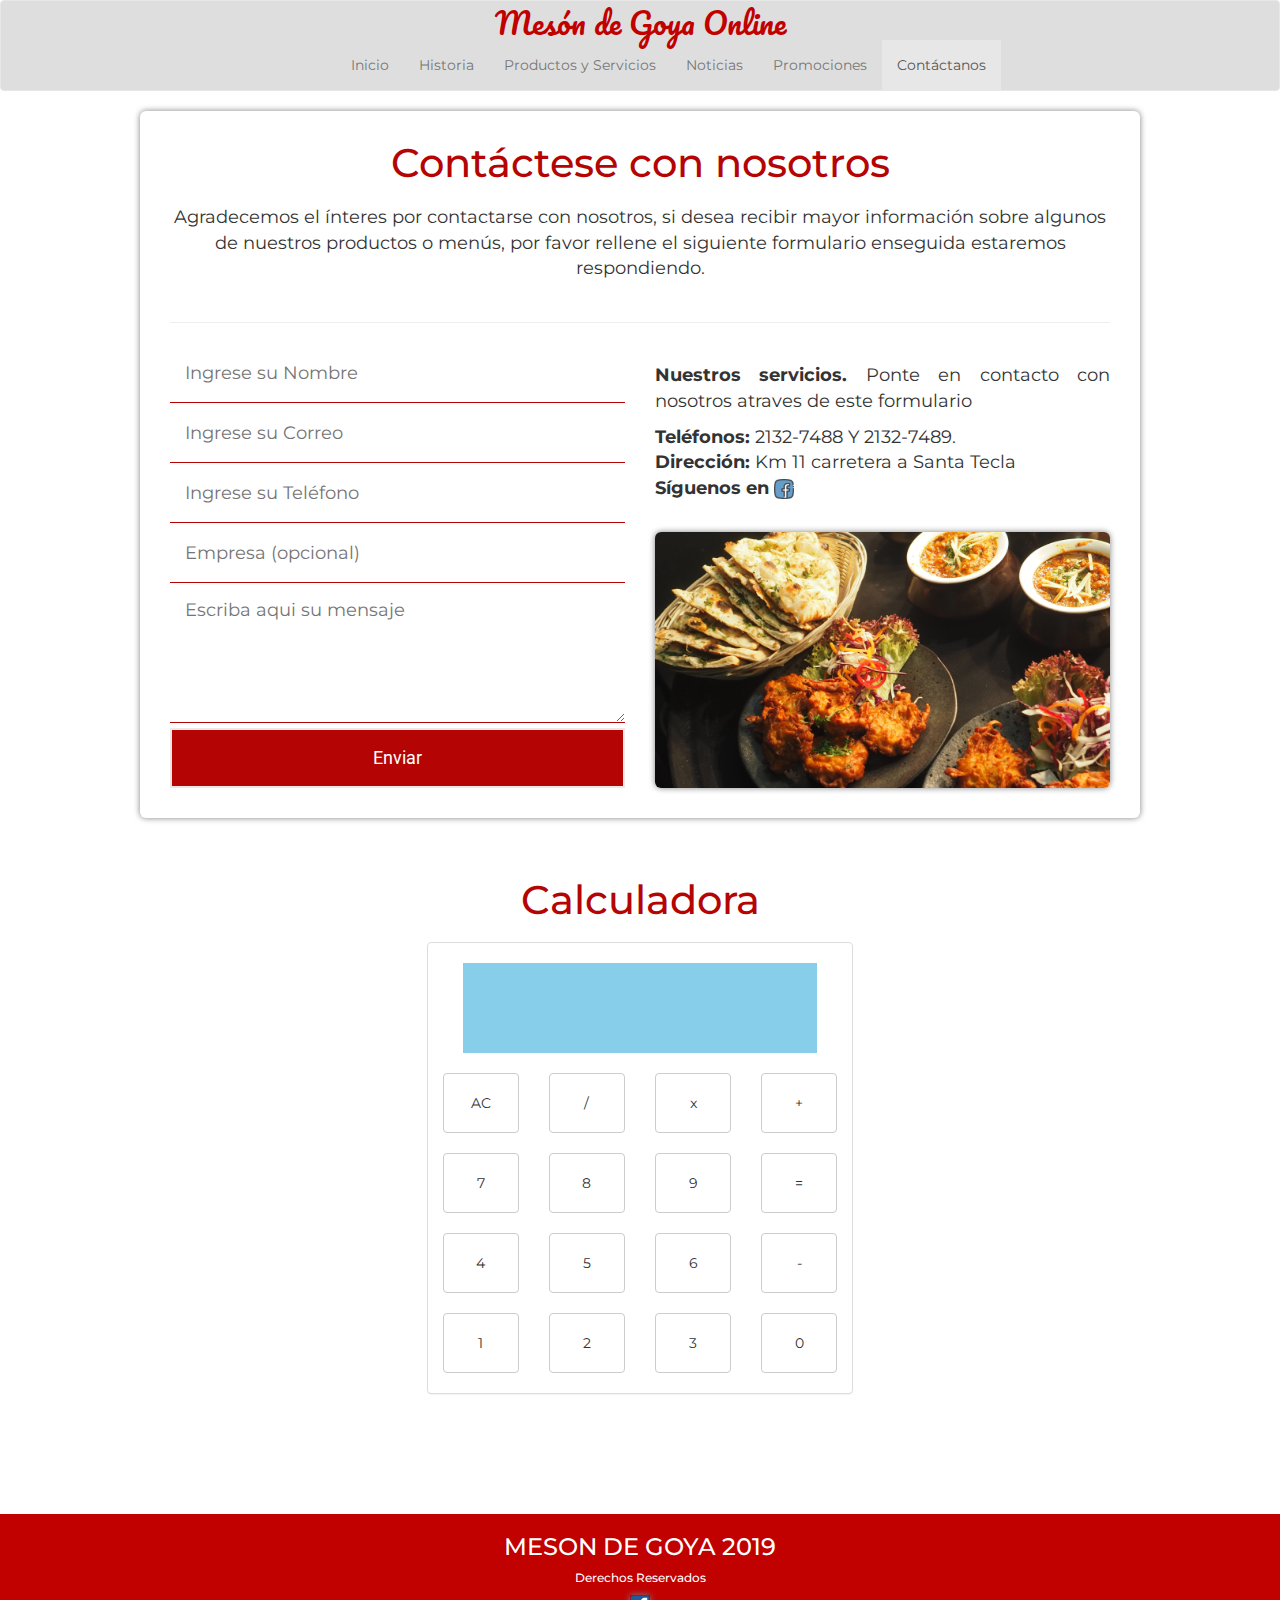
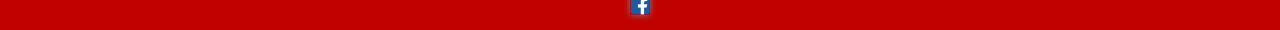
<file: html/contacto.html>
<!DOCTYPE html>
<html lang="es">
<meta charset="utf-8">
<head>
	<title>Formulario de Envio</title>
	<meta name="viewport" content="width=device-width, user-scalable=no, initial-scale=1.0, maximum-scale=1.0, minimum-scale=1.0">
	<link rel="stylesheet" href="../plugins/bootstrap/css/bootstrap.css">
	<script src="https://ajax.googleapis.com/ajax/libs/jquery/3.2.1/jquery.min.js"></script>
	<script src="../plugins/bootstrap/js/bootstrap.js"></script>
	<link rel="stylesheet" type="text/css" href="../css/contacto.css">
	<script type="text/javascript" src="../javascript/contacto.js"></script>
	<link href="https://fonts.googleapis.com/css?family=Roboto&display=swap" rel="stylesheet">

</head>
<body onload="principal()">
	<nav class="navbar navbar-default">
  <div class="container-fluid">
  	<div class="row">
	   		<div class="col-xs-10 col-sm-12 text-center">
	  			<a href="#"><h2 class="textmeson">Mesón de Goya Online</h2></a>
	  		</div>
	    <!-- Brand and toggle get grouped for better mobile display -->
	    <div class="col-xs-2">
		    <div class="navbar-header">
			      <button type="button" class="navbar-toggle collapsed" data-toggle="collapse" data-target="#bs-example-navbar-collapse-1" aria-expanded="false">
			        <span class="sr-only">Botón de Navegación</span>
			        <span class="icon-bar"></span>
			        <span class="icon-bar"></span>
			        <span class="icon-bar"></span>
			      </button>
			</div>
		</div> 
	</div><!--Cierre Row-->
	<div class="row">
		<div class="col-xs-0 col-sm-1 col-md-2 col-lg-3"></div>
	    <!-- Collect the nav links, forms, and other content for toggling -->
	    <div class="collapse navbar-collapse" id="bs-example-navbar-collapse-1">
	    	<div class="col-xs-12 col-sm-10 col-md-9 col-lg-8">
		    	<ul class="nav navbar-nav">
			       	<li><a href="../index.html">Inicio</a></li>
			        <li><a href="../html/historia.html">Historia</a></li>
			        <li><a href="../html/servi.html">Productos y Servicios</a></li>
					<li><a href="../html/noticias.html">Noticias</a></li>
					<li><a href="../html/promociones.html">Promociones</a></li>
					<li class="active"><a href="">Contáctanos</a></li>
				</ul>
			</div>
	    </div><!-- /.navbar-collapse -->
    </div><!--Cierre Row-->
  </div><!-- /.container-fluid -->
</nav>
</header>
	<div class="container">
		<form method="post" onsubmit="return validaremailyformulario();">
			<h2 class="tittle">Contáctese con nosotros</h2>
			<p class="intro">Agradecemos el ínteres por contactarse con nosotros, si desea recibir mayor información sobre algunos de nuestros productos o menús, por favor rellene el siguiente formulario enseguida estaremos respondiendo.</p>
			<hr>

			<div class="row">
				<div class="col-xs-12 col-sm-6 col-md-6 col-lg-6">
					<input type="text" name="nombre" minlength="3" maxlength="45" id="nombre" placeholder="Ingrese su Nombre"  required onkeypress=" return soloLetras(event)" onpaste="return false">
					<input type="email" name="email" id="email" maxlength="100"  placeholder="Ingrese su Correo" required onpaste="return false">
					<input type="text" name="telefono" id="telefono" placeholder="Ingrese su Teléfono" required onkeypress=" return solonumeros(event)" onpaste="return false" maxlength="8" minlength="8" pattern="[0-9]{8}">
					<input type="text" name="empresa" minlength="3" maxlength="60" placeholder="Empresa (opcional)" onpaste="return false" onkeypress=" return asunto(event)">
					<textarea name="mensaje" minlength="3" maxlength="10000" placeholder="Escriba aqui su mensaje" required></textarea>
					<input type="submit" value="Enviar" id="boton" name="boton" >
                </div>
                <div class="col-xs-12 col-sm-6 col-md-6 col-lg-6">
                	<br>
                	<p class="info">
                		<strong>Nuestros servicios.</strong> Ponte en contacto con nosotros atraves de este formulario
                	</p>
                	<p class="info">
                		<strong>Teléfonos: </strong>2132-7488 Y 2132-7489.
                		<br>
                		<strong>Dirección: </strong>Km 11 carretera a Santa Tecla
                		<br>
                		<strong>Síguenos en </strong><a href="https://www.facebook.com/mdgoya/" target="_blank"><img src="../img/facebook2.png" class="img1"></a>
                	</p>
                	<br>
                	<img src="../img/for.jpg"alt="Restaurante-Escuela Meson de Goya"  class="img-rounded img-responsive">
                </div>
            </div>
         </form>
	</div>
	
	<br><br><br>
<!----------------------|Calculadora hecha en javascript|--------------------------->
<div class="container">
	<div class="row">
		<div class="col-xs-12">
			<h2 class="tittle">Calculadora</h2>
		</div>
	</div>
</div>
	<div class="container-fluid">
		<div class="row">
				<div class="col-xs-1 col-sm-1 col-md-3 col-lg-4"></div>
                  
				<div class="calcu panel panel-default col-xs-10 col-sm-10 col-md-6 col-lg-4" >

					<div class="row">
						<br>

						<div class="col-xs-1 col-sm-1 col-md-1 col-lg-1"></div>

						<div class="col-xs-10 col-sm-10 col-md-10 col-lg-10 pantalla0 ">
							<label class="pantalla" id="pantalla"></label>
						</div>

						<div class="col-xs-1 col-sm-1 col-md-1 col-lg-1"></div>

					</div>
					<br>
					<div class="row">
						<div class="col-md-3 col-lg-3 col-xs-3 col-sm-3">
							<input type="button" id="ac" value="AC" class="btn btn-default">
						</div>
						<div class="col-md-3 col-lg-3 col-xs-3 col-sm-3">
							<input type="button" id="divi" value="/" class="btn btn-default">
						</div>
						<div class="col-md-3 col-lg-3 col-xs-3 col-sm-3">
							<input type="button" id="multi" value="x" class="btn btn-default">
						</div>
						<div class="col-md-3 col-lg-3 col-xs-3 col-sm-3">
							<input type="button" id="mas" value="+" class="btn btn-default">
						</div>			
					</div>	
					<br>
					<div class="row">
						<div class="col-md-3 col-lg-3 col-xs-3 col-sm-3">
							<input type="button" id="siete" value="7" class="btn btn-default"
							>
						</div>
						<div class="col-md-3 col-lg-3 col-xs-3 col-sm-3">
							<input type="button" id="ocho" value="8" class="btn btn-default">
						</div>
						<div class="col-md-3 col-lg-3 col-xs-3 col-sm-3">
							<input type="button" id="nueve" value="9" class="btn btn-default">
						</div>
						<div class="col-md-3 col-lg-3 col-xs-3 col-sm-3">
							<input type="button" id="igual" value="=" class="btn btn-default"> 
						</div>				
					</div>
					<br>
					<div class="row">
						<div class="col-md-3 col-lg-3 col-xs-3 col-sm-3">
							<input type="button" id="cuatro" value="4" class="btn btn-default">
						</div>
						<div class="col-md-3 col-lg-3 col-xs-3 col-sm-3">
							<input type="button" id="cinco" value="5" class="btn btn-default">
						</div>
						<div class="col-md-3 col-lg-3 col-xs-3 col-sm-3">
							<input type="button" id="seis" value="6" class="btn btn-default">
						</div>
						<div class="col-md-3 col-lg-3 col-xs-3 col-sm-3">
							<input type="button" id="menos" value="-" class="btn btn-default">
						</div>				
					</div>
					<br>
					<div class="row">
						<div class="col-md-3 col-lg-3 col-xs-3 col-sm-3">
							<input type="button" id="uno" value="1" class="btn btn-default">
						</div>
						<div class="col-md-3 col-lg-3 col-xs-3 col-sm-3">
							<input type="button" id="dos" value="2" class="btn btn-default">
						</div>
						<div class="col-md-3 col-lg-3 col-xs-3 col-sm-3">
							<input type="button" id="tres" value="3" class="btn btn-default">
						</div>

						<div class="col-md-3 col-lg-3 col-xs-3 col-sm-3">
							<input type="button" id="cero" value="0" class="btn btn-default">
						</div>				
										
					</div>	
				
					<br>
						
				</div>				
					

				<div class="col-xs-1 col-sm-1 col-md-3 col-lg-4"></div>					
		</div>					
					
	</div>
	


	<br><br><br><br>
<footer class="container-fluid">
	<div class="row">
		<div class="col-xs-12">
			<h3>MESON DE GOYA 2019</h3>
			<h6>Derechos Reservados</h6>
			<a href="https://www.facebook.com/mdgoya/"><img src="../img/facebook.png" width="20px"></a>
		</div>
	</div>
</footer>

</body>
</html>
</file>
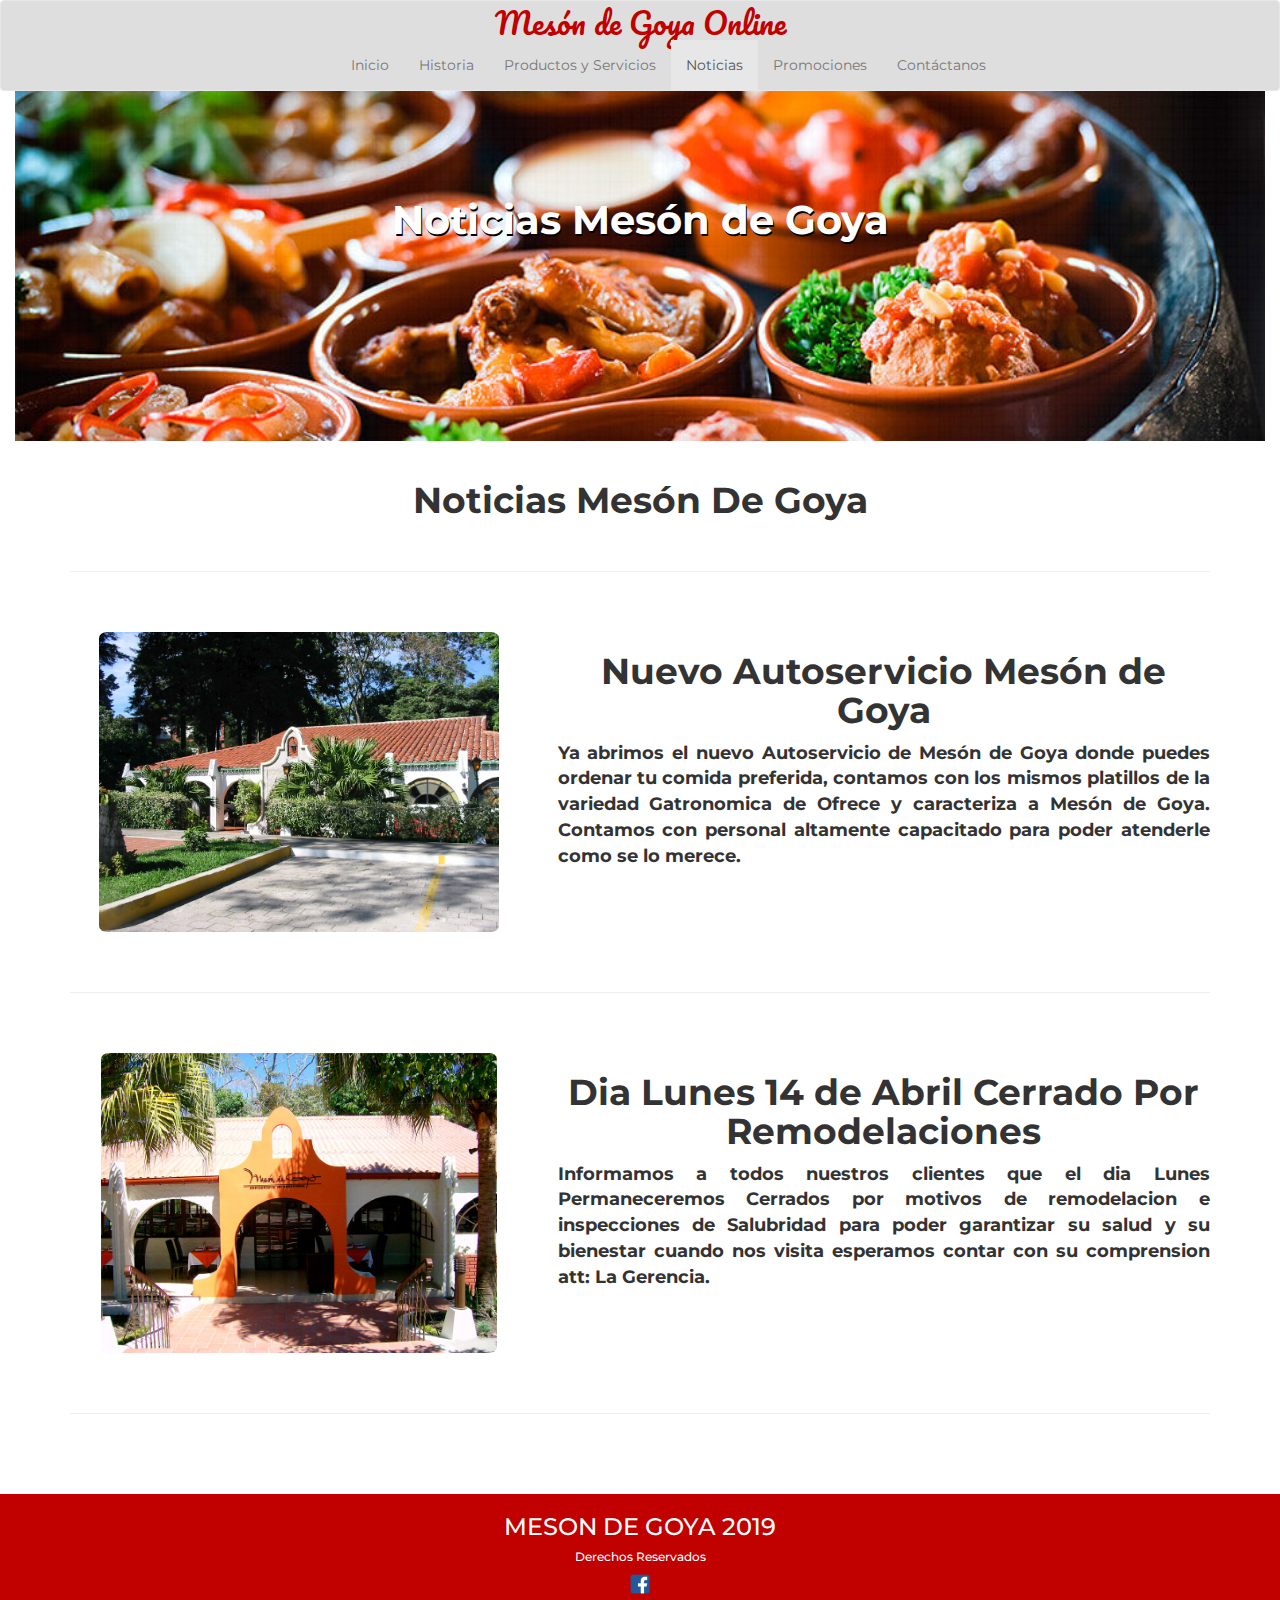
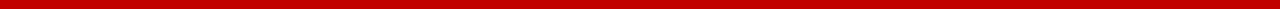
<file: html/noticias.html>
<!DOCTYPE html>
<html lang="es">
<head>
	<title>Noticias Mesón de Goya</title>
	<!--BOOTSTRAO FILES-->
	<meta name="viewport" content="width=device-width, user-scalable=no, initial-scale=1.0, maximum-scale=1.0, minimum-scale=1.0">
	<script src="https://ajax.googleapis.com/ajax/libs/jquery/3.2.1/jquery.min.js"></script>	
	<link rel="stylesheet" href="../plugins/bootstrap/css/bootstrap.css">
	<script src="../plugins/bootstrap/js/bootstrap.js"></script>
    <link href="https://fonts.googleapis.com/css?family=Roboto&display=swap" rel="stylesheet">
	<link rel="stylesheet" type="text/css" href="../css/noticias.css">	

</head>
<body>
<!--HEADER-->
<header>
<!--Menu-->
<nav class="navbar navbar-default">
  <div class="container-fluid">
  	<div class="row">
	   		<div class="col-xs-10 col-sm-12 text-center">
	  			<a href="#"><h2 class="textmeson">Mesón de Goya Online</h2></a>
	  		</div>
	    <!-- Brand and toggle get grouped for better mobile display -->
	    <div class="col-xs-2">
		    <div class="navbar-header">
			      <button type="button" class="navbar-toggle collapsed" data-toggle="collapse" data-target="#bs-example-navbar-collapse-1" aria-expanded="false">
			        <span class="sr-only">Botón de Navegación</span>
			        <span class="icon-bar"></span>
			        <span class="icon-bar"></span>
			        <span class="icon-bar"></span>
			      </button>
			</div>
		</div> 
	</div><!--Cierre Row-->
	<div class="row">
		<div class="col-xs-0 col-sm-1 col-md-2 col-lg-3"></div>
	    <!-- Collect the nav links, forms, and other content for toggling -->
	    <div class="collapse navbar-collapse" id="bs-example-navbar-collapse-1">
	    	<div class="col-xs-12 col-sm-10 col-md-9 col-lg-8">
		    	<ul class="nav navbar-nav">
			       	<li><a href="../index.html">Inicio</a></li>
			        <li><a href="../html/historia.html">Historia</a></li>
			        <li><a href="../html/servi.html">Productos y Servicios</a></li>
					<li class="active"><a href="">Noticias</a></li>
					<li><a href="../html/promociones.html">Promociones</a></li>
					<li><a href="../html/contacto.html">Contáctanos</a></li>	
				</ul>
			</div>
	    </div><!-- /.navbar-collapse -->
    </div><!--Cierre Row-->
  </div><!-- /.container-fluid -->
</nav>
</header>
	<div class="container-fluid">
		<div class="row">
			<div class="col-lg-12 col-md-12 col-sm-12 col-xs-12">
				<section class="imagen">
					<div class="row">
						<div class="col-lg-12 col-md-12 col-sm-12 col-xs-12">
							<p align="center">
								<b>Noticias Mesón de Goya<b>
							</p>
						</div>
					</div>
				</section>
			</div>
		</div>
	</div>

<br>

<div class="container">
	<main>
	
	<p><center><h1><b>Noticias Mesón De Goya</b></h1><center></p>	
	
	<br><hr><br><br>

	<div class="row">
		<div class="col-lg-5 col-md-5 col-sm-12 col-xs-12 servi1">
			<img src="../img/noti1.jpg" width="'100%">
		</div>
		<div class="col-lg-7 col-md-7 col-sm-12 col-xs-12">
		<h1><b>Nuevo Autoservicio Mesón de Goya</b></h1>
		<p class="servi2">Ya abrimos el nuevo Autoservicio de Mesón de Goya donde puedes
		ordenar tu comida preferida, contamos con los mismos platillos de la variedad 
		Gatronomica de Ofrece y caracteriza a Mesón de Goya. Contamos con personal altamente
		capacitado para poder atenderle como se lo merece.</p>
		</div>
	</div>

	<br><br><hr><br><br>

	<div class="row">
		<div class="col-lg-5 col-md-5 col-sm-12 col-xs-12 servi1">
			<img src="../img/noti2.jpg" width="'100%">
		</div>
		<div class="col-lg-7 col-md-7 col-sm-12 col-xs-12">
		<h1><b>Dia Lunes 14 de Abril Cerrado Por Remodelaciones</b></h1>
		<p class="servi2">Informamos a todos nuestros clientes que el dia Lunes Permaneceremos Cerrados
			por motivos de remodelacion e inspecciones de Salubridad para poder garantizar su salud 
			y su bienestar cuando nos visita esperamos contar con su comprension att: La Gerencia.</p>
		</div>
	</div>

	<br><br><hr><br><br>

	</main>
</div><!--Div de Container!-->
<footer class="container-fluid">
	<div class="row">
		<div class="col-xs-12">
			<h3>MESON DE GOYA 2019</h3>
			<h6>Derechos Reservados</h6>
			<a href="https://www.facebook.com/mdgoya/"><img src="../img/facebook.png" width="20px"></a>
		</div>
	</div>
</footer>
</body>
</html>
</file>
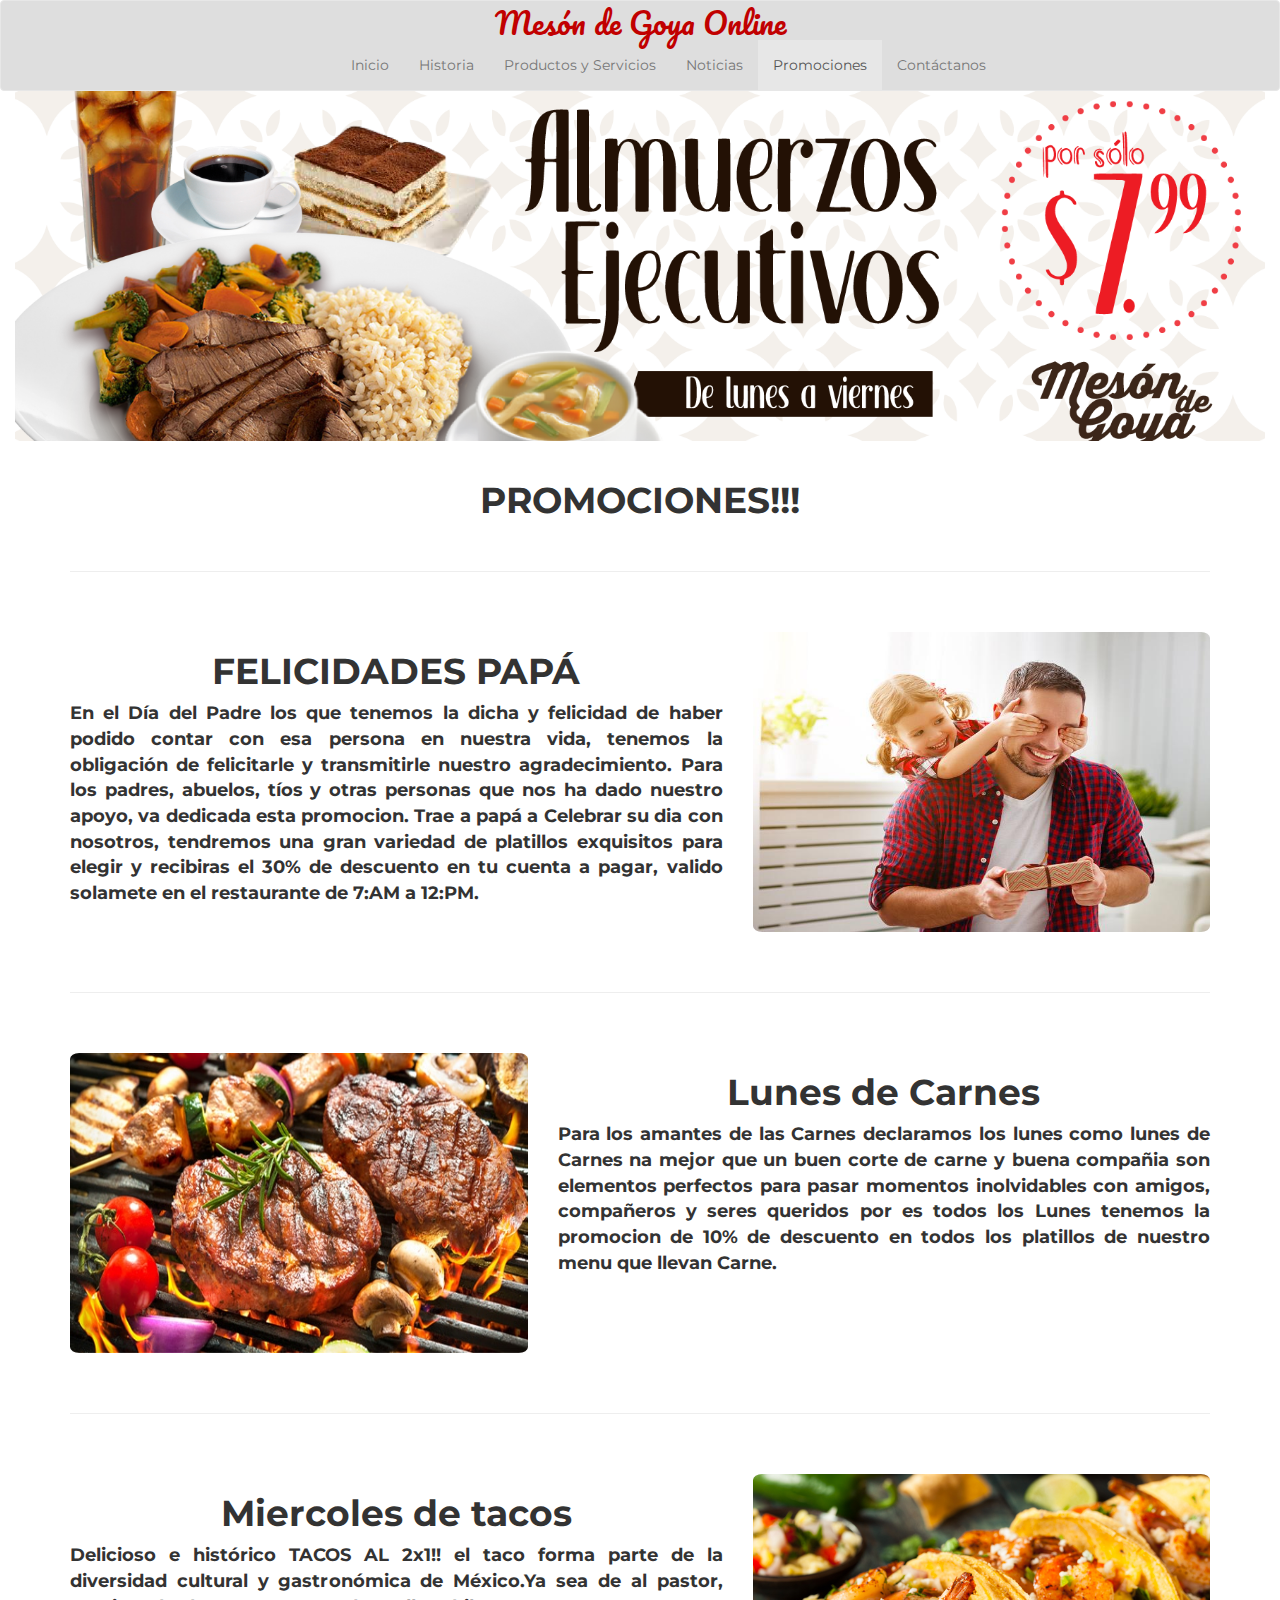
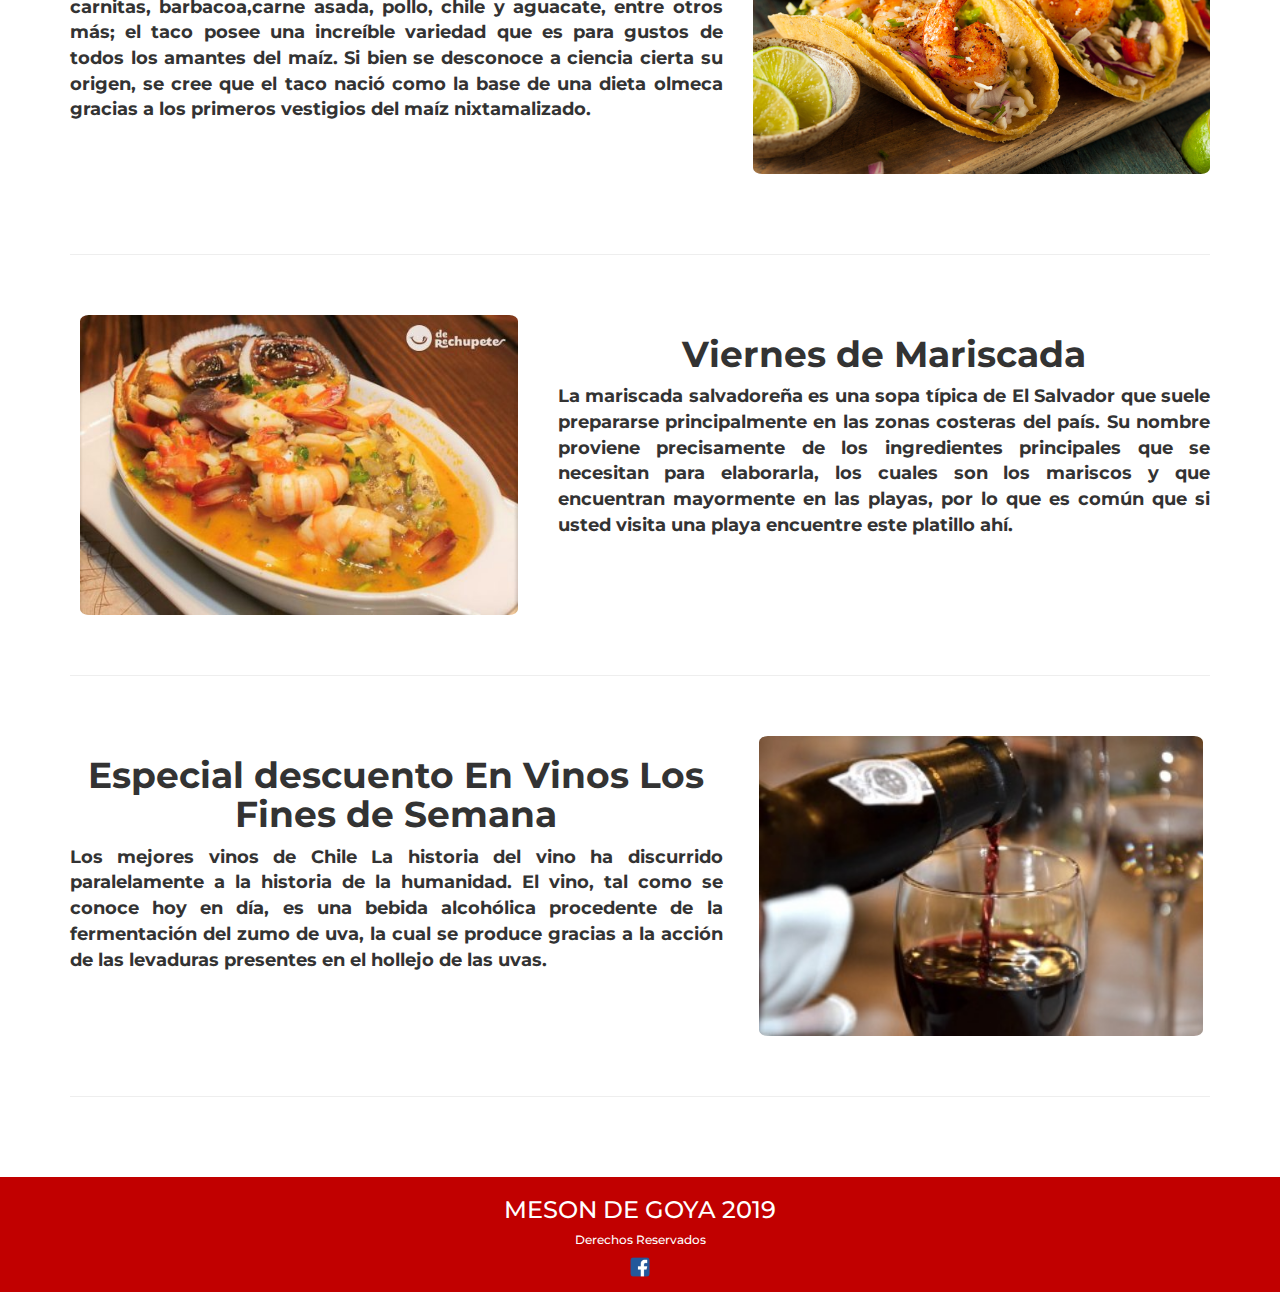
<file: html/promociones.html>
<!DOCTYPE html>
<html lang="es">
<head>
	<title>Promociones de Meson de Goya</title>
	<!--BOOTSTRAO FILES-->
	<meta name="viewport" content="width=device-width, user-scalable=no, initial-scale=1.0, maximum-scale=1.0, minimum-scale=1.0">
	<script src="https://ajax.googleapis.com/ajax/libs/jquery/3.2.1/jquery.min.js"></script>	
	<link rel="stylesheet" href="../plugins/bootstrap/css/bootstrap.css">
	<script src="../plugins/bootstrap/js/bootstrap.js"></script>
    <link href="https://fonts.googleapis.com/css?family=Roboto&display=swap" rel="stylesheet">
	<link rel="stylesheet" type="text/css" href="../css/promociones.css">	

</head>
<body>
<header>
<!--Menu-->
<nav class="navbar navbar-default">
  <div class="container-fluid">
  	<div class="row">
	   		<div class="col-xs-10 col-sm-12 text-center">
	  			<a href="#"><h2 class="textmeson">Mesón de Goya Online</h2></a>
	  		</div>
	    <!-- Brand and toggle get grouped for better mobile display -->
	    <div class="col-xs-2">
		    <div class="navbar-header">
			      <button type="button" class="navbar-toggle collapsed" data-toggle="collapse" data-target="#bs-example-navbar-collapse-1" aria-expanded="false">
			        <span class="sr-only">Botón de Navegación</span>
			        <span class="icon-bar"></span>
			        <span class="icon-bar"></span>
			        <span class="icon-bar"></span>
			      </button>
			</div>
		</div> 
	</div><!--Cierre Row-->
	<div class="row">
		<div class="col-xs-0 col-sm-1 col-md-2 col-lg-3"></div>
	    <!-- Collect the nav links, forms, and other content for toggling -->
	    <div class="collapse navbar-collapse" id="bs-example-navbar-collapse-1">
	    	<div class="col-xs-12 col-sm-10 col-md-9 col-lg-8">
		    	<ul class="nav navbar-nav">
			       	<li><a href="../index.html">Inicio</a></li>
			        <li><a href="../html/historia.html">Historia</a></li>
			        <li><a href="../html/servi.html">Productos y Servicios</a></li>
					<li><a href="../html/noticias.html">Noticias</a></li>
					<li class="active"><a href="">Promociones</a></li>
					<li><a href="../html/contacto.html">Contáctanos</a></li>	
				</ul>
			</div>
	    </div><!-- /.navbar-collapse -->
    </div><!--Cierre Row-->
  </div><!-- /.container-fluid -->
</nav>
</header>

	<div class="container-fluid">
		<div class="row">
			
			<div class="col-lg-12 col-md-12 col-sm-12 col-xs-12">
				<section class="imagen">
					<div class="row">
						<div class="col-lg-12 col-md-12 col-sm-12 col-xs-12">
						</div>
					</div>
				</section>
			</div>
		</div>
	</div>

<br>

<div class="container">
	<main>
	
	<p><center><h1><b>PROMOCIONES!!!<b></h1><center></p>
	
	<br><hr><br><br>

	<div class="row">
		<div class="col-lg-7 col-md-7 col-sm-12 col-xs-12">
			<h1><b>FELICIDADES PAPÁ</b></h1>
			<p class="servi2">En el Día del Padre los que tenemos la dicha y felicidad de haber podido contar con esa 
			persona en nuestra vida, tenemos la obligación de felicitarle y transmitirle nuestro agradecimiento.
			Para los padres, abuelos, tíos y otras personas que nos ha dado nuestro apoyo, va dedicada esta promocion.
			Trae a papá a Celebrar su dia con nosotros, tendremos una gran variedad de platillos exquisitos para elegir y 
			recibiras el 30% de descuento en tu cuenta a pagar, valido solamete en el restaurante de 7:AM a 12:PM.</p>
		</div>
			<div class="col-lg-5 col-md-5 col-sm-12 col-xs-12 servi1">
			<img src="../img/prom2.jpg" width="100%">
		</div>
	</div>
	<br><br><hr><br><br>

	<div class="row">
		<div class="col-lg-5 col-md-5 col-sm-12 col-xs-12 servi1">
			<img src="../img/prom3.jpg" width="100%">
		</div>
		<div class="col-lg-7 col-md-7 col-sm-12 col-xs-12">
			<h1><b>Lunes de Carnes</b></h1>
			<p class="servi2">Para los amantes de las Carnes declaramos los lunes como lunes de Carnes
			na mejor que un buen corte de carne y buena compañia son elementos perfectos para pasar 
			momentos inolvidables con amigos, compañeros y seres queridos por es todos los Lunes tenemos
			la promocion de <b>10%</b> de descuento en todos los platillos de nuestro menu que llevan Carne.</p>
		</div>
	</div>
	<br><br><hr><br><br>

	<div class="row">
		<div class="col-lg-7 col-md-7 col-sm-12 col-xs-12">
			<h1><b>Miercoles de tacos</b></h1>
			<p class="servi2">Delicioso e histórico <b>TACOS AL 2x1!!</b> el taco forma parte de la diversidad cultural y gastronómica de México.Ya sea de al pastor, carnitas, barbacoa,carne asada, pollo, chile y aguacate, entre otros más; el taco posee una increíble variedad que es para gustos de todos los amantes del maíz. Si bien se desconoce a ciencia cierta su origen, se cree que el taco nació como la base de una dieta olmeca gracias a los primeros vestigios del maíz nixtamalizado.</p>
		</div>

		<div class="col-lg-5 col-md-5 col-sm-12 col-xs-12 servi1">
			<img src="../img/prom4.jpg" width="100%">
		</div>
	</div>
	<br>

	<br><br><hr><br><br>

	<div class="row">
		<div class="col-lg-5 col-md-5 col-sm-12 col-xs-12 servi1">
			<img src="../img/prom5.jpg">
		</div>

		<div class="col-lg-7 col-md-7 col-sm-12 col-xs-12">
			<h1><b>Viernes de Mariscada</b></h1>
			<p class="servi2"><b>La mariscada salvadoreña</b> es una sopa típica de El Salvador que suele prepararse principalmente en las zonas costeras del país. Su nombre proviene precisamente de los ingredientes principales que se necesitan para elaborarla, los cuales son los mariscos y que encuentran mayormente en las playas, por lo que es común que si usted visita una playa encuentre este platillo ahí.</p>
		</div>
	</div>

	<br><br><hr><br><br>

	<div class="row">
		<div class="col-lg-7 col-md-7 col-sm-12 col-xs-12">
			<h1><b>Especial descuento En Vinos Los Fines de Semana</b></h1>
			<p class="servi2"><b>Los mejores vinos de Chile</b> La historia del vino ha discurrido paralelamente a la historia de la humanidad. El vino, tal como se conoce hoy en día, es una bebida alcohólica procedente de la fermentación del zumo de uva, la cual se produce gracias a la acción de las levaduras presentes en el hollejo de las uvas.</p>
		</div>
		<div class="col-lg-5 col-md-5 col-sm-12 col-xs-12 servi1">
			<img src="../img/prom6.jpg">
		</div>
	</div>

	<br><br><hr><br><br>

	</main>
</div><!--Div de Container-->
<footer class="container-fluid">
	<div class="row">
		<div class="col-xs-12">
			<h3>MESON DE GOYA 2019</h3>
			<h6>Derechos Reservados</h6>
			<a href="https://www.facebook.com/mdgoya/"><img src="../img/facebook.png" width="20px"></a>
		</div>
	</div>
</footer>
</body>
</html>
</file>
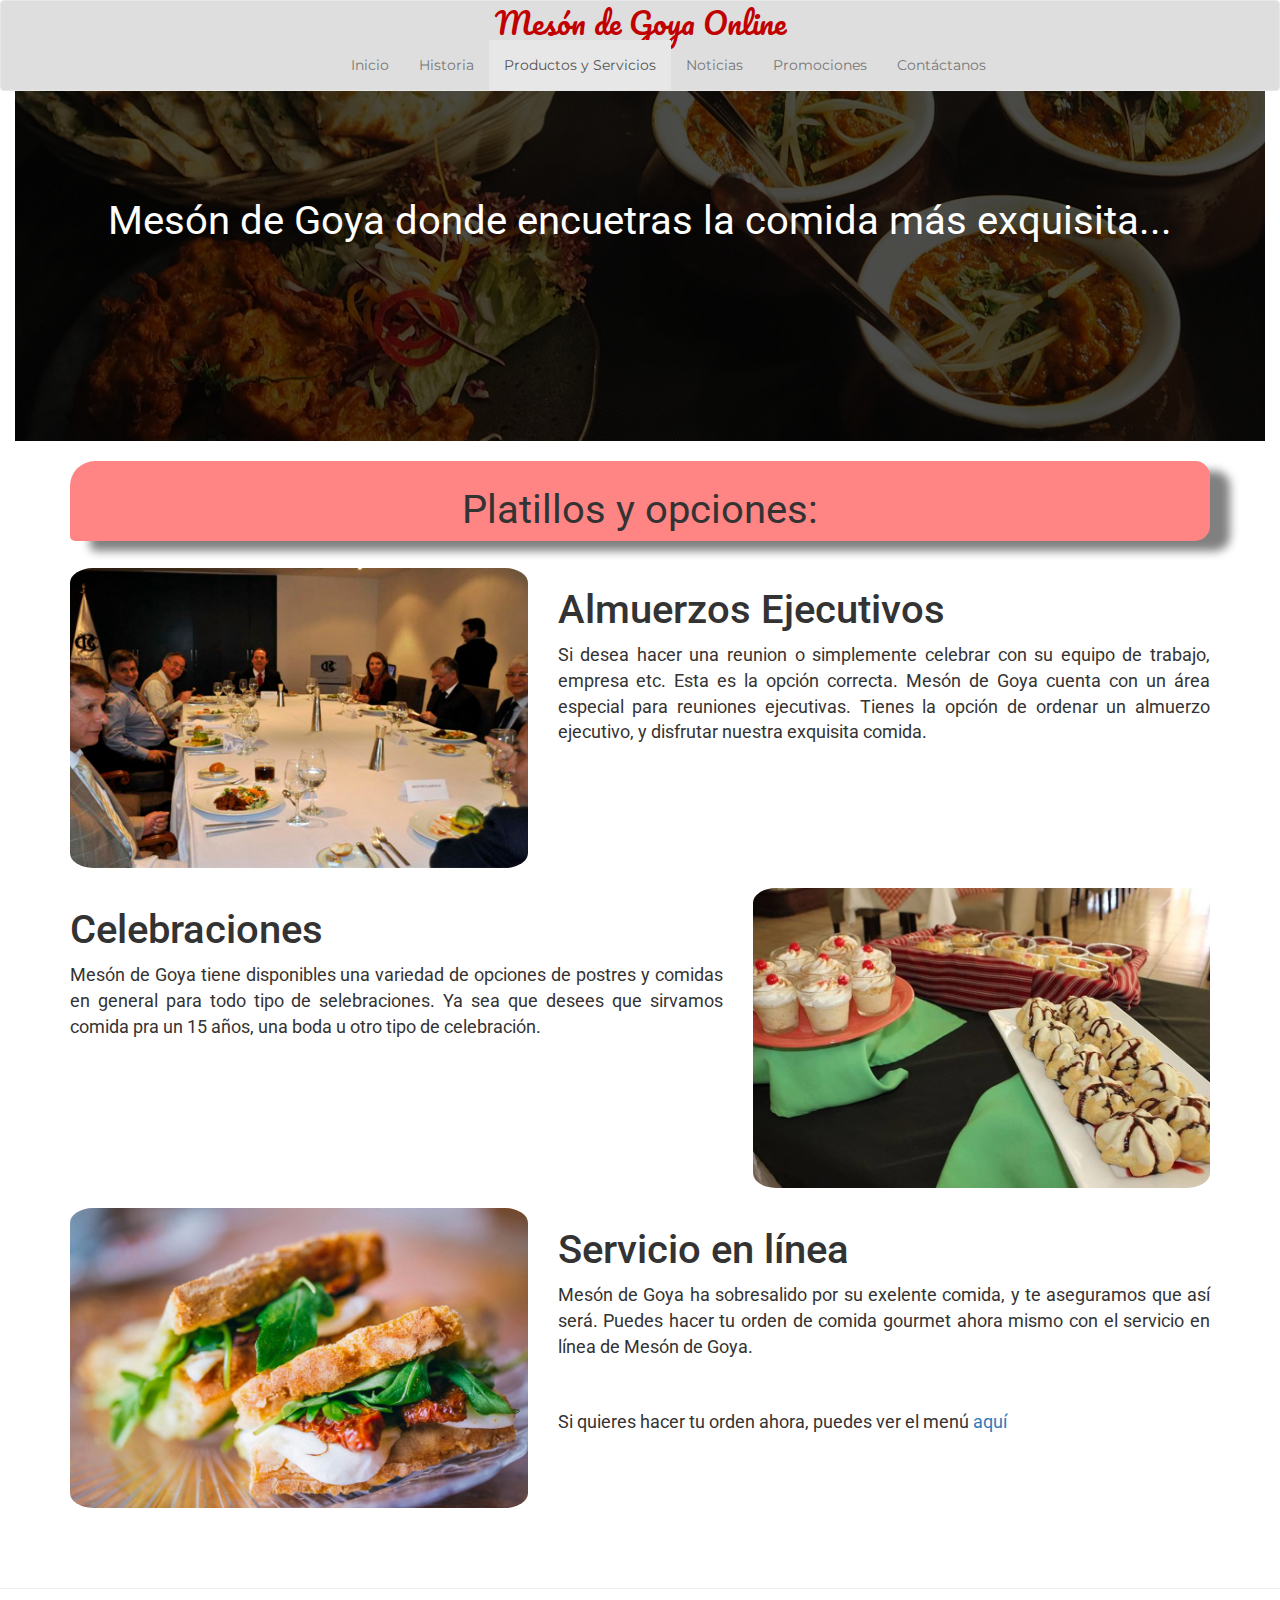
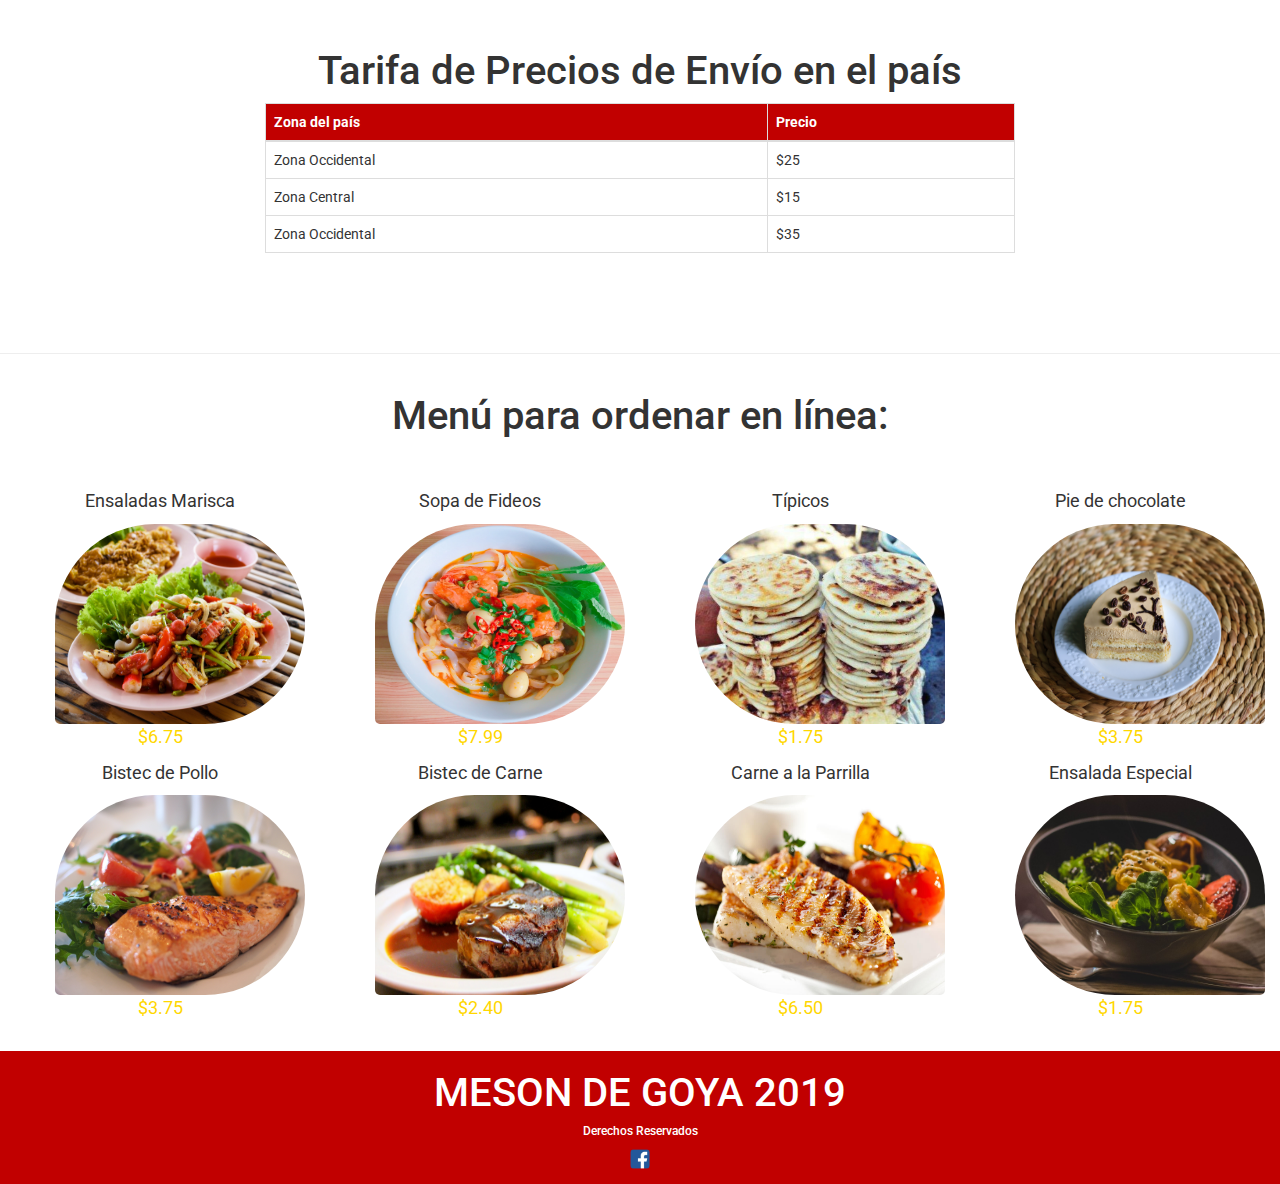
<file: html/servi.html>
<!DOCTYPE html>
<html lang="es">
<head>
	<meta charset="utf-8">
	<title>Servicios del Mesón de Goya</title>
	<meta name="viewport" content="width=device-width, user-scalable=no, initial-scale=1.0, maximum-scale=1.0, minimum-scale=1.0">
	<script src="https://ajax.googleapis.com/ajax/libs/jquery/3.2.1/jquery.min.js"></script>
	<link rel="stylesheet" href="../plugins/bootstrap/css/bootstrap.css">
	<script src="../plugins/bootstrap/js/bootstrap.js"></script>
    <link href="https://fonts.googleapis.com/css?family=Roboto&display=swap" rel="stylesheet">
	<link rel="stylesheet" type="text/css" href="../css/servicios.css">	
	

	
</head>
<body>
<header>
<!--Menu-->
<nav class="navbar navbar-default">
  <div class="container-fluid">
  	<div class="row">
	   		<div class="col-xs-10 col-sm-12 text-center">
	  			<a href="#"><h2 class="textmeson">Mesón de Goya Online</h2></a>
	  		</div>
	    <!-- Brand and toggle get grouped for better mobile display -->
	    <div class="col-xs-2">
		    <div class="navbar-header">
			      <button type="button" class="navbar-toggle collapsed" data-toggle="collapse" data-target="#bs-example-navbar-collapse-1" aria-expanded="false">
			        <span class="sr-only">Botón de Navegación</span>
			        <span class="icon-bar"></span>
			        <span class="icon-bar"></span>
			        <span class="icon-bar"></span>
			      </button>
			</div>
		</div> 
	</div><!--Cierre Row-->
	<div class="row">
		<div class="col-xs-0 col-sm-1 col-md-2 col-lg-3"></div>
	    <!-- Collect the nav links, forms, and other content for toggling -->
	    <div class="collapse navbar-collapse" id="bs-example-navbar-collapse-1">
	    	<div class="col-xs-12 col-sm-10 col-md-9 col-lg-8">
		    	<ul class="nav navbar-nav">
			       	<li><a href="../index.html">Inicio</a></li>
			        <li><a href="../html/historia.html">Historia</a></li>
			        <li class="active"><a href="">Productos y Servicios</a></li>
					<li><a href="../html/noticias.html">Noticias</a></li>
					<li><a href="../html/promociones.html">Promociones</a></li>
					<li><a href="../html/contacto.html">Contáctanos</a></li>	
				</ul>
			</div>
	    </div><!-- /.navbar-collapse -->
    </div><!--Cierre Row-->
  </div><!-- /.container-fluid -->
</nav>
</header>



	<div class="container-fluid">
		<div class="row">
			<div class="col-lg-12 col-md-12 col-sm-12 col-xs-12" >
				<section class="image">
					<div class="row">
						<div class="col-lg-12 col-md-12 col-sm-12 col-xs-12">
							<p align="center">
								<font face="Roboto">Mesón de Goya donde encuetras la comida más exquisita...
							</p>

						</div>
						
					</div>

				</section>
				
			</div>
			
		</div>

	</div>
	<br>
		
	<div class="container">
			<div class="row">
				<div  class="col-lg-12 col-md-12 col-sm-12 col-xs-12">
					<section class="banner">
						<div class="col-lg-12 col-md-12 col-sm-12 col-xs-12">
							<p align="center" id="servicios">
								Platillos y opciones:
							</p>
						</div>
					</section>
				</div>
			</div>
			<br>
			<div class="row">
				<div class="col-lg-5 col-md-5 col-sm-6 col-xs-12 servi1">
					<img src="../img/mesa.jpg" width="100%">
				</div>
				<div class="col-lg-7 col-md-7 col-sm-6 col-xs-12">
					<h3>Almuerzos Ejecutivos</h3>
					<p class="servi2">
						Si desea hacer una reunion o simplemente celebrar con su equipo de trabajo, empresa etc. Esta es la opción correcta. 
						Mesón de Goya cuenta con un área especial para reuniones ejecutivas. Tienes la opción de ordenar un almuerzo ejecutivo, y disfrutar nuestra exquisita comida.
						 
					</p>
				</div>
			</div>
			<br>
			<div class="row">
				<div class="col-lg-7 col-md-7 col-sm-6 col-xs-12">
						<h3>Celebraciones</h3>
						<p class="servi2">
							Mesón de Goya tiene disponibles una variedad de opciones de postres y comidas en general para todo tipo de selebraciones. Ya sea que desees que sirvamos comida pra un 15 años, una boda u otro tipo de celebración.
						</p>
				</div>
				<div class="col-lg-5 col-md-5 col-sm-6 col-xs-12 servi1">
						<img src="../img/serviciodepostres.jpg" width="100%">
				</div>

			</div>

			<br>

			<div class="row">
				<div class="col-lg-5 col-md-5 col-sm-6 col-xs-12 servi1">
					<img src="../img/imsandwi.jpg" width="100%">
				</div>
				<div class="col-lg-7 col-md-7 col-sm-6 col-xs-12">
					<h3>Servicio en línea</h3>
					<p class="servi2">
						Mesón de Goya ha sobresalido por su exelente comida, y te aseguramos que así será.
						Puedes hacer tu orden de comida gourmet ahora mismo con el servicio en línea de Mesón de Goya.
					</p>
						<br><br>
					<p class="servi2">
						Si quieres hacer tu orden ahora, puedes ver el menú <a href="#onlinemenu">aquí</a>
					</p>
				</div>
			</div>
		</div>
			<br><br><br><hr><br>
		<div class="container">
			<div class="row">
				<div class="col-xs-12">
					<h3 style="text-align: center">Tarifa de Precios de Envío en el país</h3>
				</div>
			</div>
			<div class="row">
				<div class="col-xs-0 col-sm-1 col-md-2"></div>
				<div class="col-xs-12 col-sm-9 col-md-8">
					<table class="table table-bordered">
						<thead>
							<th>Zona del país</th>
							<th>Precio</th>
						</thead>
						<tr>
							<td>Zona Occidental</td>
							<td>$25</td>
						</tr>
						<tr>
							<td>Zona Central</td>
							<td>$15</td>
						</tr>
						<tr>
							<td>Zona Occidental</td>
							<td>$35</td>
						</tr>
					</table>
				</div>
			</div>
		</div>
		<br> <br> <br><hr>
		<div class="container-fluid">
			<div class="row">
				<div class="col-lg-12 col-md-12 col-sm-12 col-xs-12 ">
					<h3 align="center" id="onlinemenu">Menú para ordenar en línea:</h3>
				</div>				
			</div>

			<br><br>

			
			<div class="row">


				<div class="col-lg-3 col-md-3 col-sm-6 col-xs-12 precios">
					<p align="center" class="preciosp">Ensaladas Marisca</p>
					<img src="../img/platofuerte.jpg" class="hover img-fluid" align="right">
					<br>
					<p class="info" align="center">$6.75</p>
				</div>

				<div class="col-lg-3 col-md-3 col-sm-6 col-xs-12 precios">
					<p align="center" class="preciosp">Sopa de Fideos</p>
					<img src="../img/sopa.jpg" class="hover img-fluid" align="right">
					<br>
					<p class="info" align="center" >$7.99</p>

				</div>

				<div class="col-lg-3 col-md-3 col-sm-6 col-xs-12 precios2">
					<p align="center" class="preciosp">Típicos</p>
					<img src="../img/pupusas.jpg" class="hover img-fluid" align="right">
					<p class="info" align="center" >$1.75</p>

				</div>	

				<div class="col-lg-3 col-md-3 col-sm-6 col-xs-12 precios2">
					<p align="center" class="preciosp">Pie de chocolate</p>
					<img src="../img/postre.jpg" class="hover img-fluid" align="right">
					<p class="info" align="center" >$3.75</p>

				</div>
			</div>
			<div class="row">
				<div class="col-lg-3 col-md-3 col-sm-6 col-xs-12 precios">
					<p align="center" class="preciosp">Bistec de Pollo</p>
					<img src="../img/bistecdepollo.jpg" class="hover" align="right">
					<br>
					<p class="info" align="center">$3.75</p>
				</div>

				<div class="col-lg-3 col-md-3 col-sm-6 col-xs-12 precios">
					<p align="center" class="preciosp">Bistec de Carne</p>
					<img src="../img/bistecdecarne.jpg" class="hover" align="right">
					<br>
					<p class="info" align="center" >$2.40</p>

				</div>

				<div class="col-lg-3 col-md-3 col-sm-6 col-xs-12 precios2">
					<p align="center" class="preciosp">Carne a la Parrilla </p>
					<img src="../img/bistecalaparrilla.jpg" class="hover" align="right">
					<p class="info" align="center" >$6.50</p>

				</div>	

				<div class="col-lg-3 col-md-3 col-sm-6 col-xs-12 precios2">
					<p align="center" class="preciosp">Ensalada Especial</p>
					<img src="../img/ensalada.jpg" class="hover" align="right">
					<p class="info" align="center" >$1.75</p>

				</div>				
			</div>			
	</div>
<footer class="container-fluid">
	<div class="row">
		<div class="col-xs-12">
			<h3>MESON DE GOYA 2019</h3>
			<h6>Derechos Reservados</h6>
			<a href="https://www.facebook.com/mdgoya/"><img src="../img/facebook.png" width="20px"></a>
		</div>
	</div>
</footer>

</body>
</html>
</file>
<file: css/contacto.css>
/*FUENTE USADA EN PAGINA*/
@import url('https://fonts.googleapis.com/css?family=Titillium+Web&display=swap');
@import url('https://fonts.googleapis.com/css?family=Montserrat|Pacifico|Ranga&display=swap');

body{
	font-family: 'Montserrat', sans-serif;
}
/*Header*/
.navbar{
	background-color: #dedede;
	color: white;
	position: relative;
	padding-bottom: 0px;
	margin-bottom: 0px;
}
.textmeson{
	font-family: 'Pacifico';
	color: #c10000;
	padding-top: 0px;
	padding-bottom: 0px;
	margin-top: 5px;
	margin-bottom: 0px;
}
navbar-header{
	background-color: #c10000;
}
li>a:hover{
	color: #c10000;
}
.text-center{
	text-align: center;
}
.nopaddingmarging{
	padding: 0px;
	margin: 0px;
}
.ourhistory{
	background-color: #ff4949;
	color: white;
	padding-bottom: 10px;
	margin-top: 0px;
}
a{
	color: #dedede;
}
a:hover{
	color: #064acb;
	text-decoration: none;
}
/*Cierre header*/
form{
	margin: auto;
	background: #fff;
	max-width: 1000px;
	padding: 30px;
	margin-top: 20px;
	box-shadow: 0px 0px 6px grey;
	border-radius: 6px;
	box-sizing: border-box;
}
.tittle{
	color: #B40404;	
	text-align: center;
	margin: 0px;
	font-size: 40px;
	margin-bottom: 20px;
}
.intro{
	text-align: center;
	margin-bottom: 40px;
	font-size: 18px;
}
input, textarea{
	font-size: 18px;
	color: #151515;
	width: 100%;
	border: none;
	border-bottom: 1px solid #B40404;
	outline: none;
	padding: 15px;
}
textarea{
	min-height: 140px;
	max-height: 150px;
	max-width: 100%;
}
#boton{
	background: #B40404;
	border-radius: 1px;
	border: 2px solid #f2f2f2f2;
	color: #fff;
	cursor: pointer;
	font-family: Roboto;
	font-size: 18px;
	width: 100%;
	padding: 15px;
	-webkit-transition:all .3s ease;
	-moz-transition:all .3s ease;
	-o-transition:all .3s ease;
	transition:all .3s ease;
}
#boton:hover{
	cursor: pointer;
	background: #DF3A01;
}
.info{
	text-align: justify;
	font-size: 18px;
}
img{
	box-shadow: 0px 0px 6px grey;
}
.img1{
	box-shadow: none;
	width: 20px;
}

.calcu
{
	width: 100%
	background-color: gold;
}
.pantalla
{
	width: 100%;
	height: 80px;
	font-size: 30px;
}

.pantalla0
{
	background-color: skyblue;
	overflow: scroll;

}

div	input
{
	height: 60px;
	
}

footer{
	margin-top: 20px;
	text-align: center;
	padding-bottom: 15px;
	background: #c10000;
	color: white;
}
</file>
<file: css/noticias.css>
/*FUENTE USADA EN PAGINA*/
@import url('https://fonts.googleapis.com/css?family=Titillium+Web&display=swap');
@import url('https://fonts.googleapis.com/css?family=Montserrat|Pacifico|Ranga&display=swap');

body{
	font-family: 'Montserrat', sans-serif;
}
/*Header*/
.navbar{
	background-color: #dedede;
	color: white;
	position: relative;
	padding-bottom: 0px;
	margin-bottom: 0px;
}
.textmeson{
	font-family: 'Pacifico';
	color: #c10000;
	padding-top: 0px;
	padding-bottom: 0px;
	margin-top: 5px;
	margin-bottom: 0px;

}
navbar-header{
	background-color: #c10000;
}
li>a:hover{
	color: #c10000;
}
.text-center{
	text-align: center;
}
.nopaddingmarging{
	padding: 0px;
	margin: 0px;
}
.ourhistory{
	background-color: #ff4949;
	color: white;
	padding-bottom: 10px;
	margin-top: 0px;
}
a{
	color: #dedede;
}
a:hover{
	color: #064acb;
	text-decoration: none;
}
/*Cierre header*/
*{
	margin: 0px;
	padding: 0px;
}
.menunoticias
{
	height: 60px;
	width: 100%;
	background-color: black;
}
.imagen
{
	background-position: center;
	background-repeat: no-repeat;
	background-size: cover;
	background-image: url(../img/noti3.jpg);
	height: 350px;
}
.imagen p
{
	font-size: 40px;
	color: white;
	text-shadow: 1px 2px black;
	margin-top: 100px;
}

.servi1 img
{
	height: 300px;
	border-radius: 2%;
}
.servi2
{
	font-size: 18px;
	text-align: justify;
}
.container-fluid{
	overflow: hidden;
}
.container{
	overflow: hidden;
}
footer{
	margin-top: 20px;
	text-align: center;
	padding-bottom: 15px;
	background: #c10000;
	color: white;
}
</file>
<file: css/promociones.css>
/*FUENTE USADA EN PAGINA*/
@import url('https://fonts.googleapis.com/css?family=Titillium+Web&display=swap');
@import url('https://fonts.googleapis.com/css?family=Montserrat|Pacifico|Ranga&display=swap');

body{
    font-family: 'Montserrat', sans-serif;
}
/*Header*/
.navbar{
	background-color: #dedede;
	color: white;
	position: relative;
	padding-bottom: 0px;
	margin-bottom: 0px;
}
.textmeson{
	font-family: 'Pacifico';
	color: #c10000;
	padding-top: 0px;
	padding-bottom: 0px;
	margin-top: 5px;
	margin-bottom: 0px;

}
navbar-header{
	background-color: #c10000;
}
li>a:hover{
	color: #c10000;
}
.text-center{
	text-align: center;
}
.nopaddingmarging{
	padding: 0px;
	margin: 0px;
}
.ourhistory{
	background-color: #ff4949;
	color: white;
	padding-bottom: 10px;
	margin-top: 0px;
}
a{
	color: #dedede;
}
a:hover{
	color: #064acb;
	text-decoration: none;
}
/*Cierre header*/
*{
	margin: 0px;
	padding: 0px;
}
.menuprom{
	height: 60px;
	width: 100%;
	background-color: black;
}
.imagen{
	background-position: center;
	background-repeat: no-repeat;
	background-size: cover;
	background-image: url(../img/prom15.png);
	height: 350px;
}
.imagen p
{
	font-size: 40px;
	color: white;
	text-shadow: 1px 2px black;
	margin-top: 100px;
}

.servi1 img
{
	height: 300px;
	border-radius: 2%;
}
.servi2 
{
	font-size: 18px;
	text-align: justify;
}
.container-fluid{
	overflow: hidden;
}
.container{
	overflow: hidden;
}
footer{
	margin-top: 20px;
	text-align: center;
	padding-bottom: 15px;
	background: #c10000;
	color: white;
}
</file>
<file: css/servicios.css>
/*FUENTE USADA EN PAGINA*/
@import url('https://fonts.googleapis.com/css?family=Titillium+Web&display=swap');
@import url('https://fonts.googleapis.com/css?family=Montserrat|Pacifico|Ranga&display=swap');

body{
    font-family: 'Montserrat', sans-serif;
}
/*.container-fluid{
	overflow: hidden;
}
.container{
	overflow: hidden;
}*/
.navbar{
	background-color: #dedede;
	color: white;
	position: relative;
	padding-bottom: 0px;
	margin-bottom: 0px;
}
.textmeson{
	font-family: 'Pacifico';
	color: #c10000;
	padding-top: 0px;
	padding-bottom: 0px;
	margin-top: 5px;
	margin-bottom: 0px;

}
navbar-header{
	background-color: #c10000;
}
li>a:hover{
	color: #c10000;
}
.text-center{
	text-align: center;
}
.nopaddingmarging{
	padding: 0px;
	margin: 0px;
}


*{
	margin: 0px;
	padding: 0px
}



.menu{
	height: 60px;
	width: 100%;
	background-color: black;
}

.fondo
{
	width: 100%;
	height: 500px;

 	
}

.image
{
	
	background-position: center;
	background-repeat: no-repeat;
	background-size: cover;
	background-image: url(../img/banner.jpg);
	height: 350px;
}

.image p
{
	
	font-size: 40px;
	color: white;
	margin-top: 100px;
}







.banner
{
	width: 100%;
	height: 80px;
	border-radius: 10%;
	-moz-border-radius:  25px 15px 15px 5px;/*Suavisa los bordes*/
	-webkit-border-radius:  25px 15px 15px 5px;
	border-radius:  25px 15px 15px 5px;

	-moz-box-shadow:  rgb(40,50,200150)  20px   10px 40px ;/**/
	-webkit-box-shadow:  rgb(50,60,200150)  20px   10px 40px;
	box-shadow:  gray  20px   10px 10px  ;
	background-color: #ff8484;
}

.banner p
{

	font-size: 40px;
	font-family: Roboto, cursive;
	margin-top: 20px;
}

.servi1 img
{
	height: 300px;
	border-radius: 5%;


}
.servi2 
{
	
	font-family: Roboto, sans-serif;
	font-size: 18px;
	text-align: justify;
	

}

.precios img
{


	
	-moz-border-radius:  25px 15px 15px 5px;/*Suavisa los bordes*/
	-webkit-border-radius:  25px 15px 15px 5px;
	border-radius:  100px 100px 100px 5px;

	height: 200px;
	width: 250px;


}



.preciosp
{
	font-size: 18px;
}

.precios2 img
{


	
	-moz-border-radius:  5px 15px 15px 25px;/*Suavisa los bordes*/
	-webkit-border-radius:  5px 15px 15px 25px;
	border-radius:  100px 100px 5px 100px;

	height: 200px;
	width: 250px;


}
h3{
	font-size: 40px;
}




.info
{
	
	color:gold;
	font-size: 18px;
	
}

.info:hover
{
	text-shadow:  yellow 5px   5px 10px;
}

.hover:hover{
	-webkit-transform: scale(1.05);
	-moz-transform: scale(1);	
}
a:hover{
	text-decoration: none;
}
thead{
	background-color: #c10000;
	color: white;
}
footer{
	margin-top: 20px;
	text-align: center;
	padding-bottom: 15px;
	background: #c10000;
	color: white;
}
</file>
